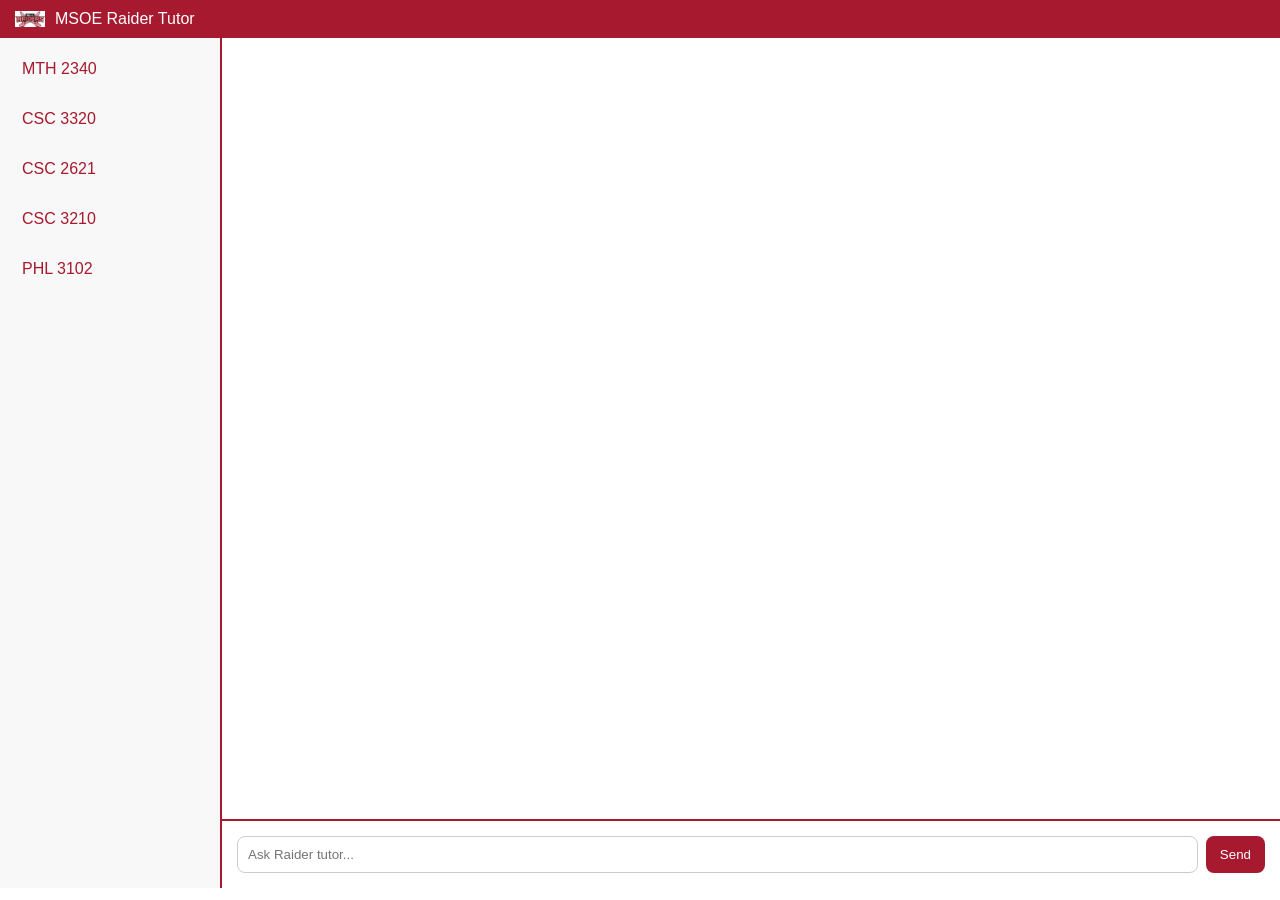
<file: chrome_ext/html/window.html>
<!DOCTYPE html>
<html>
<head>
  <meta charset="UTF-8" />
  <title>MSOE Raider Tutor</title>
  <link rel="stylesheet" href="../css/window.css" />
</head>
<body>

  <div class="window-header">
    <div class="header-left">
      <img src="../images/msoe_raiders.jpg" class="logo" />
      <span>MSOE Raider Tutor</span>
    </div>
  </div>
 
  <!-- later will be based on data -->
  <div class="app">
    <div class="sidebar">
      <div class="chat-item" data-chat="MTH 2340">MTH 2340</div>
      <div class="chat-item" data-chat="CSC 3320">CSC 3320</div>
      <div class="chat-item" data-chat="CSC 2621">CSC 2621</div>
      <div class="chat-item" data-chat="CSC 3210">CSC 3210</div>
      <div class="chat-item" data-chat="PHL 3102">PHL 3102</div>
    </div>

    <div class="main">
      <div id="messages" class="messages"></div>

      <div class="input-area">
        <input type="text" id="userInput" placeholder="Ask Raider tutor..." />
        <button id="sendBtn">Send</button>
      </div>
    </div>
  </div>

  <script src="../js/window.js"></script>
</body>
</html>
</file>
<file: chrome_ext/css/window.css>
body {
  margin: 0;
  font-family: 'Segoe UI', sans-serif;
  background-color: #ffffff;
  color: #a6192e;
}

/* Header */
.window-header {
  display: flex;
  justify-content: space-between;
  align-items: center;
  background-color: #a6192e;
  color: white;
  padding: 10px 15px;
}

.header-left {
  display: flex;
  align-items: center;
  gap: 10px;
}

.logo {
  width: 30px;
}

.header-buttons button {
  background: white;
  color: #a6192e;
  border: none;
  margin-left: 5px;
  padding: 5px 10px;
  border-radius: 6px;
  cursor: pointer;
}

.header-buttons button:hover {
  background-color: #f2f2f2;
}

/* Layout */
.app {
  display: flex;
  height: calc(100vh - 50px);
}

/* Sidebar */
.sidebar {
  width: 200px;
  background-color: #f8f8f8;
  border-right: 2px solid #a6192e;
  padding: 10px;
}

.chat-item {
  padding: 12px;
  margin-bottom: 8px;
  border-radius: 8px;
  cursor: pointer;
  color: #a6192e;
  font-weight: 500;
}

.chat-item.active {
  background-color: #a6192e;
  color: white;
}

/* Main */
.main {
  flex: 1;
  display: flex;
  flex-direction: column;
  background-color: #ffffff;
}

.messages {
  flex: 1;
  padding: 20px;
  overflow-y: auto;
  display: flex;
  flex-direction: column;
  gap: 12px;
}

/* Chat bubbles */
.message {
  max-width: 70%;
  padding: 12px;
  border-radius: 12px;
  font-size: 14px;
}

.user {
  align-self: flex-end;
  background-color: #a6192e;
  color: white;
}

.bot {
  align-self: flex-start;
  background-color: #f2f2f2;
  color: #a6192e;
}

/* Input */
.input-area {
  display: flex;
  padding: 15px;
  border-top: 2px solid #a6192e;
}

input {
  flex: 1;
  padding: 10px;
  border-radius: 8px;
  border: 1px solid #ccc;
}

button {
  margin-left: 8px;
  padding: 10px 14px;
  border-radius: 8px;
  border: none;
  background-color: #a6192e;
  color: white;
  cursor: pointer;
}

button:hover {
  background-color: #c41e3a;
}

/* Spinner */
.spinner {
  width: 18px;
  height: 18px;
  border: 3px solid #a6192e;
  border-top: 3px solid transparent;
  border-radius: 50%;
  animation: spin 0.8s linear infinite;
}

@keyframes spin {
  to { transform: rotate(360deg); }
}
</file>
